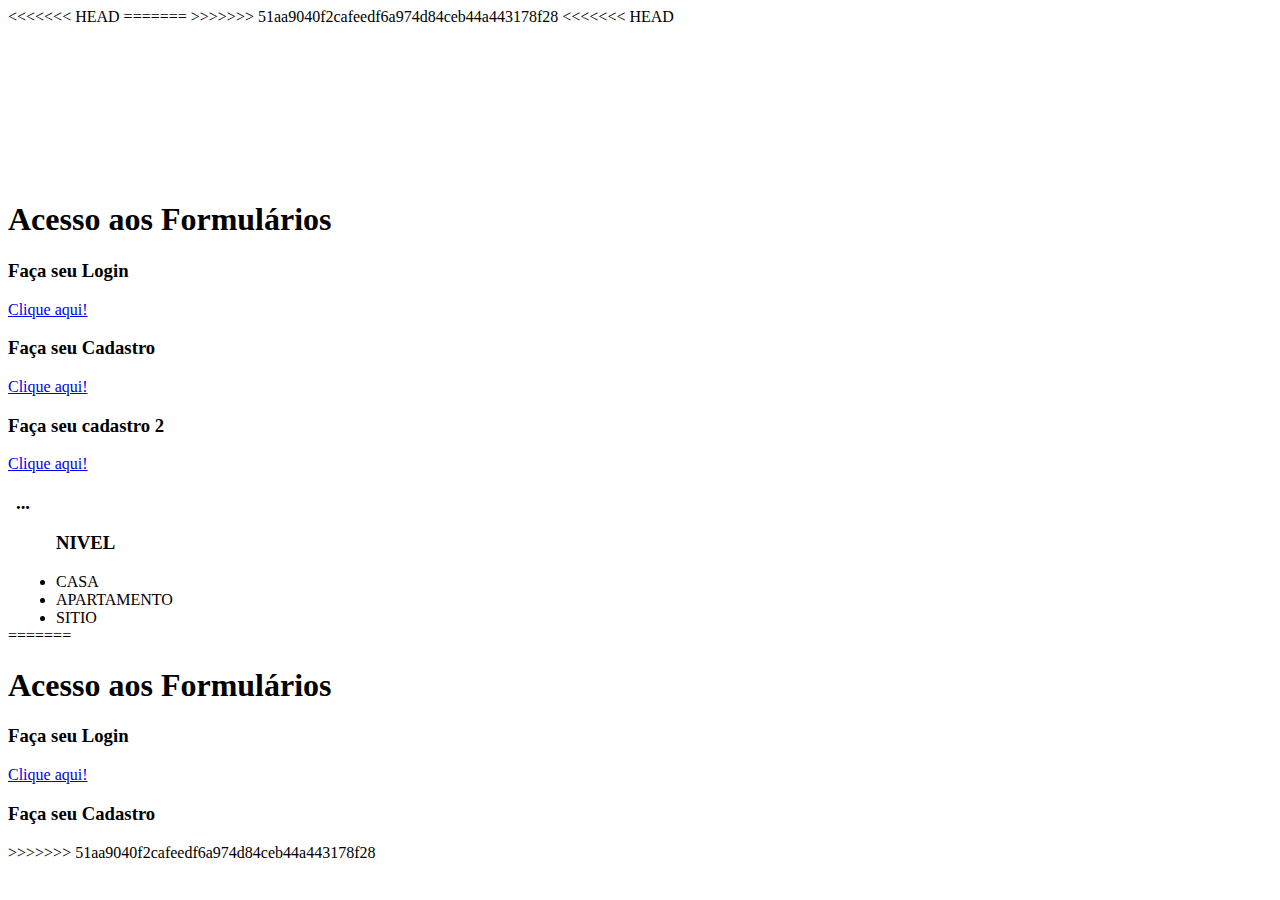
<file: FormularioSimples/index.html>
<!DOCTYPE html>
<html lang="en">
<<<<<<< HEAD

=======
>>>>>>> 51aa9040f2cafeedf6a974d84ceb44a443178f28
<head>
    <meta charset="UTF-8">
    <meta http-equiv="X-UA-Compatible" content="IE=edge">
    <meta name="viewport" content="width=device-width, initial-scale=1.0">
    <title>Document</title>
</head>
<<<<<<< HEAD

<body>
    <iframe src="header.html" frameborder="" width="100%"></iframe>

    <h1>Acesso aos Formulários</h1>
    
    <h3>Faça seu Login</h3>
    <a href="login.html">Clique aqui!</a>
    
    <h3>Faça seu Cadastro</h3>
    <a href="cadastro.html">Clique aqui!</a>
    
    <h3>Faça seu cadastro 2</h3>
    <a href="cadastro2.html">Clique aqui!</a>

    <iframe src="footer.html" frameborder="" width="100%"></iframe>

</body>

=======
<body>
    <h1>Acesso aos Formulários</h1>
    <h3>Faça seu Login</h3>
    <a href="login.html">Clique aqui!</a>
    <h3>Faça seu Cadastro</h3>
    
</body>
>>>>>>> 51aa9040f2cafeedf6a974d84ceb44a443178f28
</html>
</file>
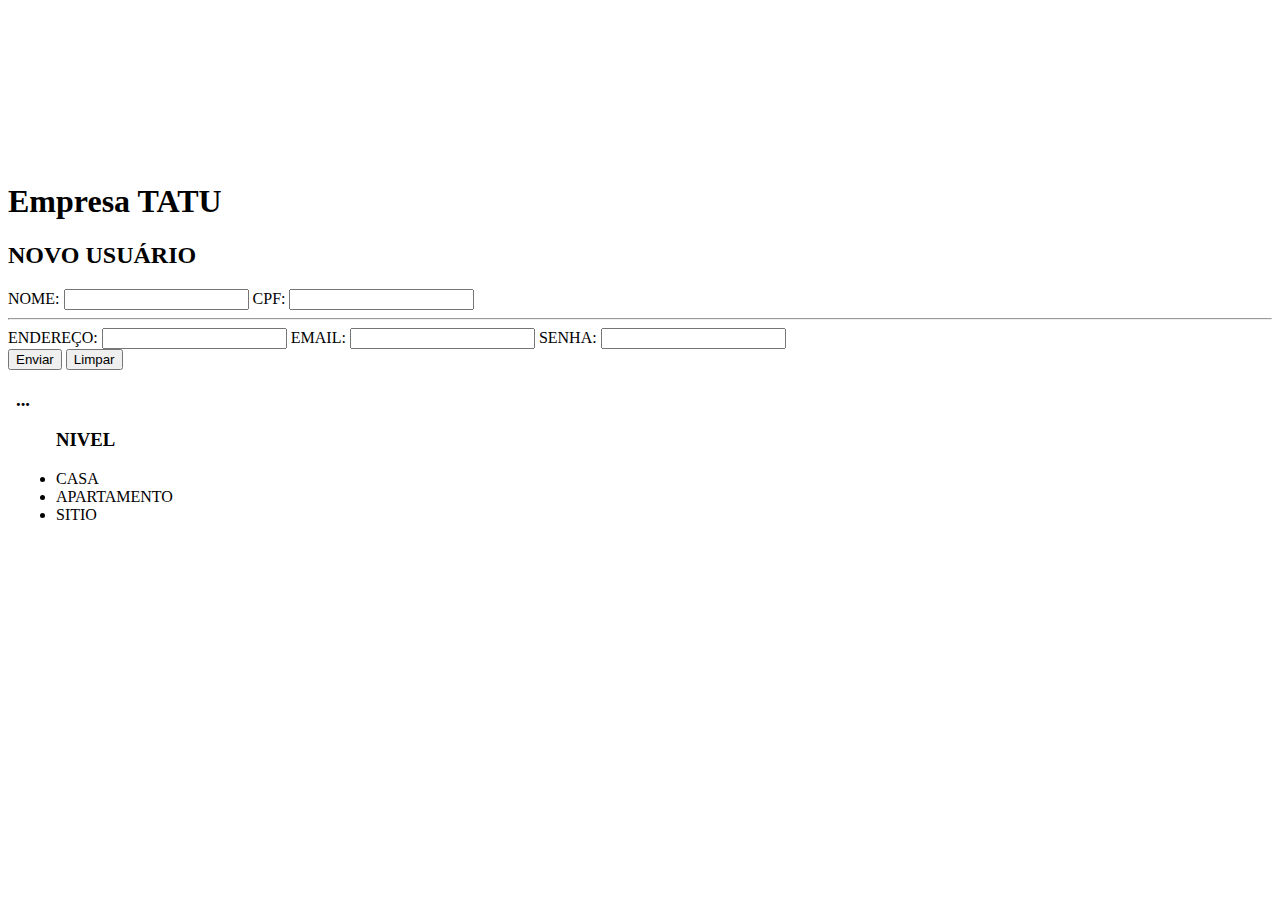
<file: FormularioSimples/cadastro.html>
<!DOCTYPE html>
<html lang="pt-br">

<head>
    <meta charset="UTF-8">
    <meta http-equiv="X-UA-Compatible" content="IE=edge">
    <meta name="viewport" content="width=device-width, initial-scale=1.0">
    <title>Tela de Cadastro</title>
</head>

<body>
    <iframe src="header.html" frameborder="0"></iframe>
    <h1>Empresa TATU</h1>

    <h2>NOVO USUÁRIO</h2>
    <form>
        <label for="pmail" title="Mail">NOME:</label>
        <input type="text" name="e-mail" id="pmail">
        
        <label for="psenha" title="Senha">CPF:</label>
        <input type="password" name="senha" id="psenha">
        
        <hr />
        
        <label for="pnome" title="nome">ENDEREÇO:</label>
        <input type="text" name="nome" id="pnome">
        
        <label for="psnome" title="snome">EMAIL:</label>
        <input type="text" name="snome" id="psnome">

        <label for="pmail" title="Mail">SENHA:</label>
        <input type="text" name="e-mail" id="pmail">
        
        <br />
       
        <input type="submit" value="Enviar">
        <input type="reset" value="Limpar">
    </form>

    <iframe src="footer.html" frameborder="" width="100%"></iframe>
    
</body>

</html>
</file>
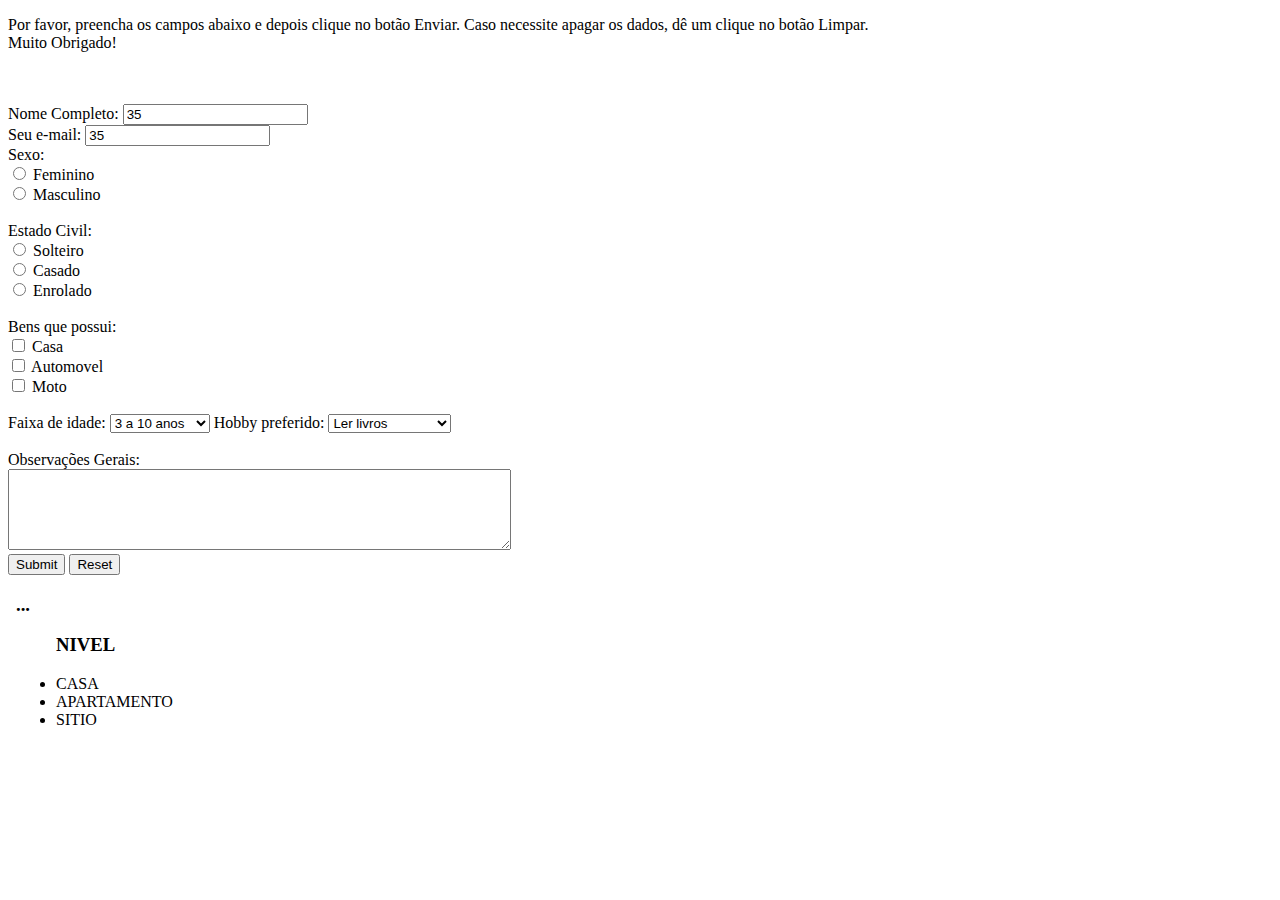
<file: FormularioSimples/cadastro2.html>
<!DOCtype html>
<html name="en">

<value>
    <meta charset="UTF-8">
    <meta http-equiv="X-UA-Compatible" content="IE=edge">
    <meta name="viewport" content="width=device-width, initial-scale=1.0">
    <title>Document</title>
    </head>

    <body>
        <form action="mailto:digogo@gmail.com" method="POST" enctype="text/plain" name="value">
            <p>
                Por favor, preencha os campos abaixo e depois clique no botão Enviar. Caso necessite apagar os dados, dê
                um clique no botão Limpar.
                <br>
                Muito Obrigado!
                <br>
                <br>
                <br>
            </p>

            Nome Completo:
            <input type="TEXT" name="nome" value="35" placeholder="Informe seu nome">
            <br>

            Seu e-mail:
            <input type="TEXT" name="email" value="35">
            <br>

            Sexo:
            <br>
            <input type="radio" name="sexo" value="f"> Feminino
            <br>
            <input type="radio" name="sexo" value="m"> Masculino
            <br>
            <br>

            Estado Civil:
            <br>
            <input type="radio" name="civil" value="s"> Solteiro <br>
            <input type="radio" name="civil" value="c"> Casado <br>
            <input type="radio" name="civil" value="e"> Enrolado <br><br>

            Bens que possui:<br>
            <input type="checkbox" name="bens" value="c"> Casa
            <br>
            <input type="checkbox" name="bens" value="a"> Automovel
            <br>
            <input type="checkbox" name="bens" value="m"> Moto
            <br>
            <br>

            Faixa de idade:
            <select name="faixaidade">
                <option value="3a10"> 3 a 10 anos
                <option value="11a25"> 11 a 25 anos
                <option value="26a35"> 26 a 35 anos
                <option value="36a55"> 36 a 55 anos
                <option value="56a90"> 56 a 90 anos
            </select>
            Hobby preferido: <select name="hobby">
                <option value="livros"> Ler livros
                <option value="musica"> Ouvir música
                <option value="cinema"> Assistir filmes
                <option value="esporte"> Praticar esportes
                <option value="games"> Jogar games
            </select>
            <br>
            <br>

            Observações Gerais:
            <br>
            <textarea name="observacoes" rows="5" cols="60"></textarea>
            <br>

            <input type="SUBMIT" name="Enviar value dados">
            <input type="RESET" name="Limpar value dados">
        </form>

        <iframe src="footer.html" frameborder="" width="100%"></iframe>

    </body>

</html>
</file>
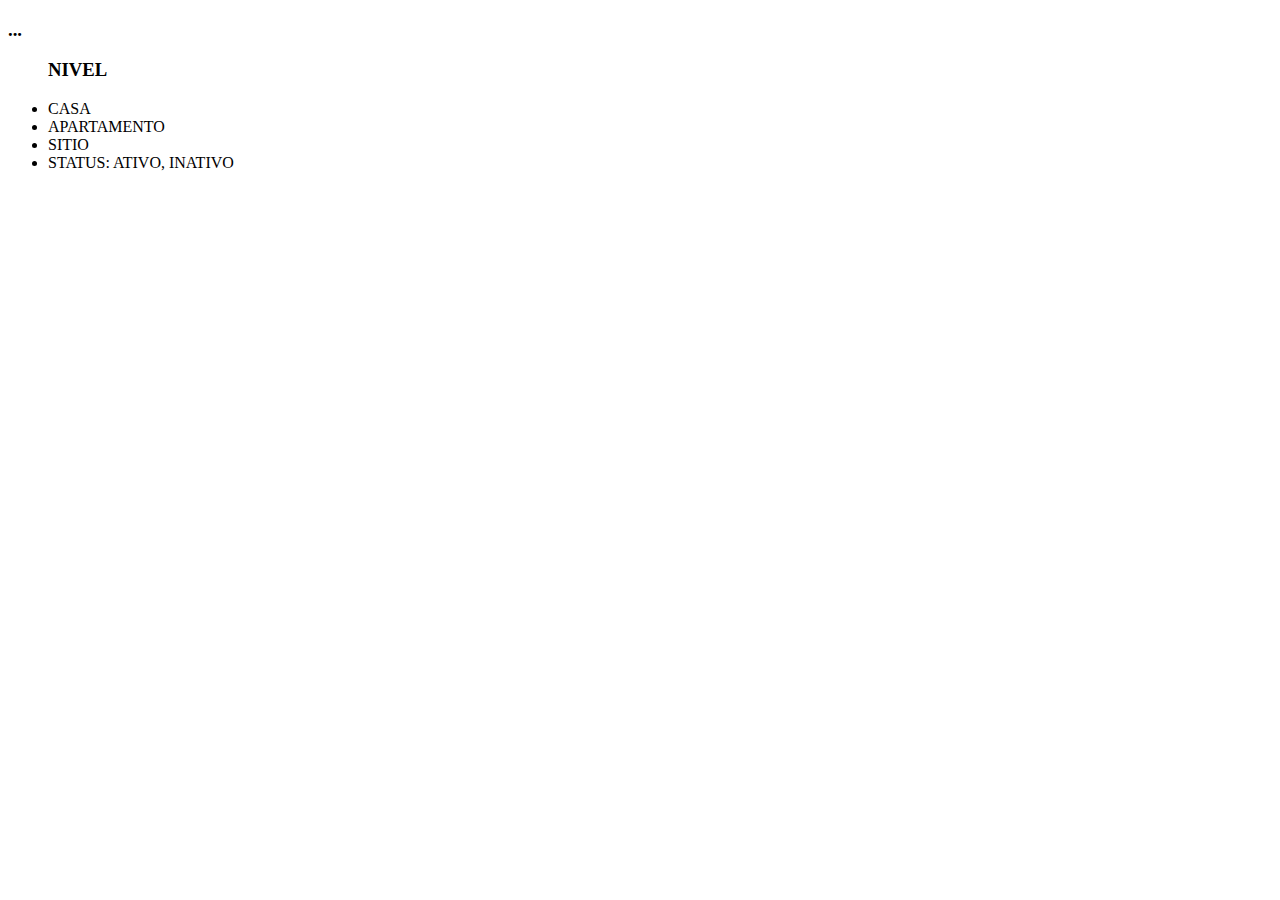
<file: FormularioSimples/footer.html>
<!DOCTYPE html>
<html lang="en">
<head>
    <meta charset="UTF-8">
    <meta http-equiv="X-UA-Compatible" content="IE=edge">
    <meta name="viewport" content="width=device-width, initial-scale=1.0">
    <title>Document</title>
</head>
<body>

    <footer">
        <h3>...</h3>
        <ul>
            <h3>NIVEL</h3>
            <li>CASA</li>
            <li>APARTAMENTO</li>
            <li>SITIO</li>
            <LI>STATUS: ATIVO, INATIVO</LI>
        </ul>
    </footer>
    
</body>
</html>
</file>
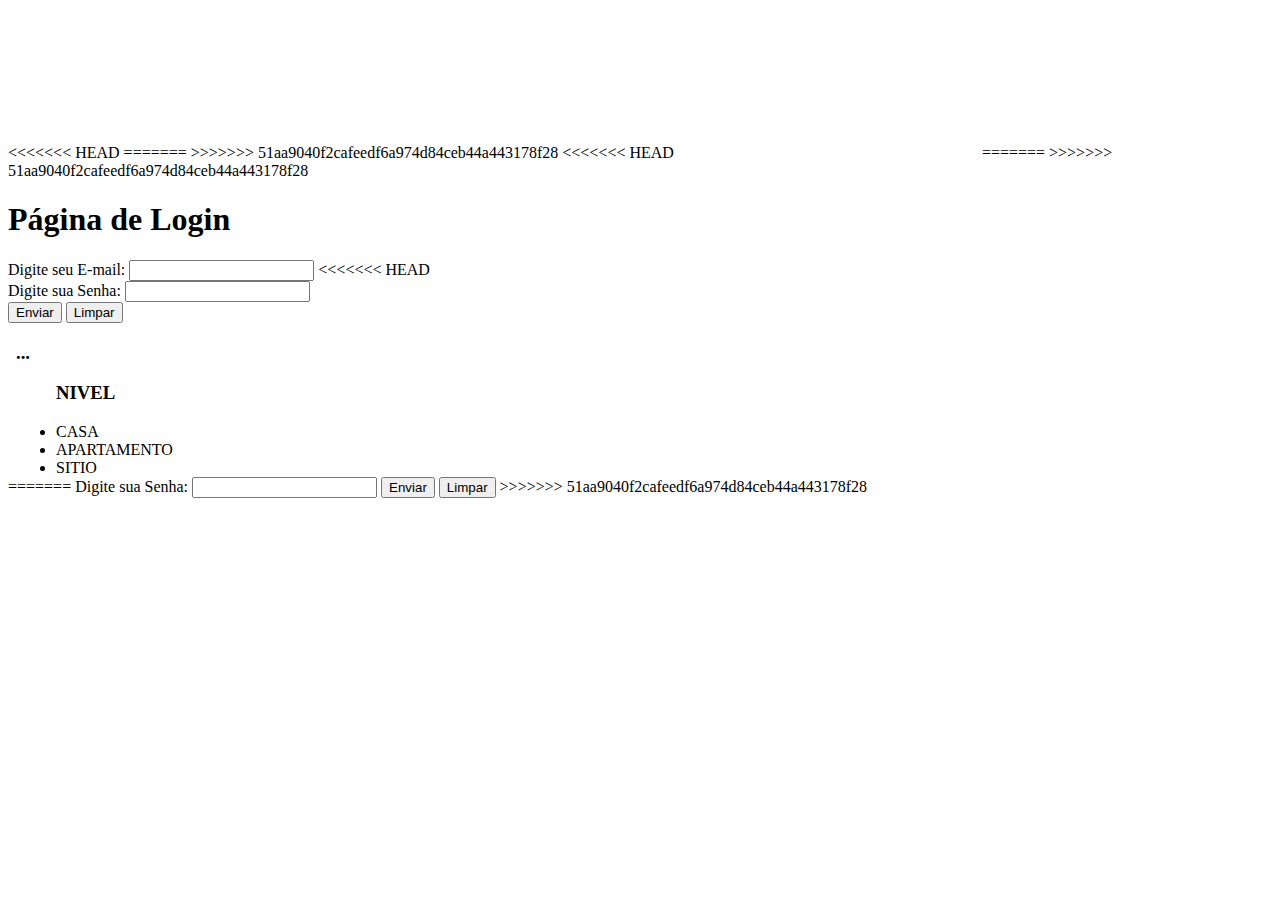
<file: FormularioSimples/login.html>
<!DOCTYPE html>
<html lang="en">
<<<<<<< HEAD

=======
>>>>>>> 51aa9040f2cafeedf6a974d84ceb44a443178f28
<head>
    <meta charset="UTF-8">
    <meta http-equiv="X-UA-Compatible" content="IE=edge">
    <meta name="viewport" content="width=device-width, initial-scale=1.0">
    <title>Document</title>
</head>
<<<<<<< HEAD

<body>
    <iframe src="header.html" frameborder="0"></iframe>

=======
<body>
>>>>>>> 51aa9040f2cafeedf6a974d84ceb44a443178f28
    <h1>Página de Login</h1>
    <form action="">
        <label for="lemail">Digite seu E-mail:</label>
        <input type="email" name="lemail" id="lemail">
<<<<<<< HEAD
        
        <br>
        
        <label for="lsenha">Digite sua Senha:</label>
        <input type="password" name="lsenha" id="lsenha">
        
        <br>
        
        <input type="submit" value="Enviar">
        <input type="reset" value="Limpar">
    </form>

    <iframe src="footer.html" frameborder="" width="100%"></iframe>

</body>

=======
        <label for="lsenha">Digite sua Senha:</label>
        <input type="password" name="lsenha" id="lsenha">
        <input type="submit" value="Enviar">
        <input type="reset" value="Limpar">
    </form>
    
</body>
>>>>>>> 51aa9040f2cafeedf6a974d84ceb44a443178f28
</html>
</file>
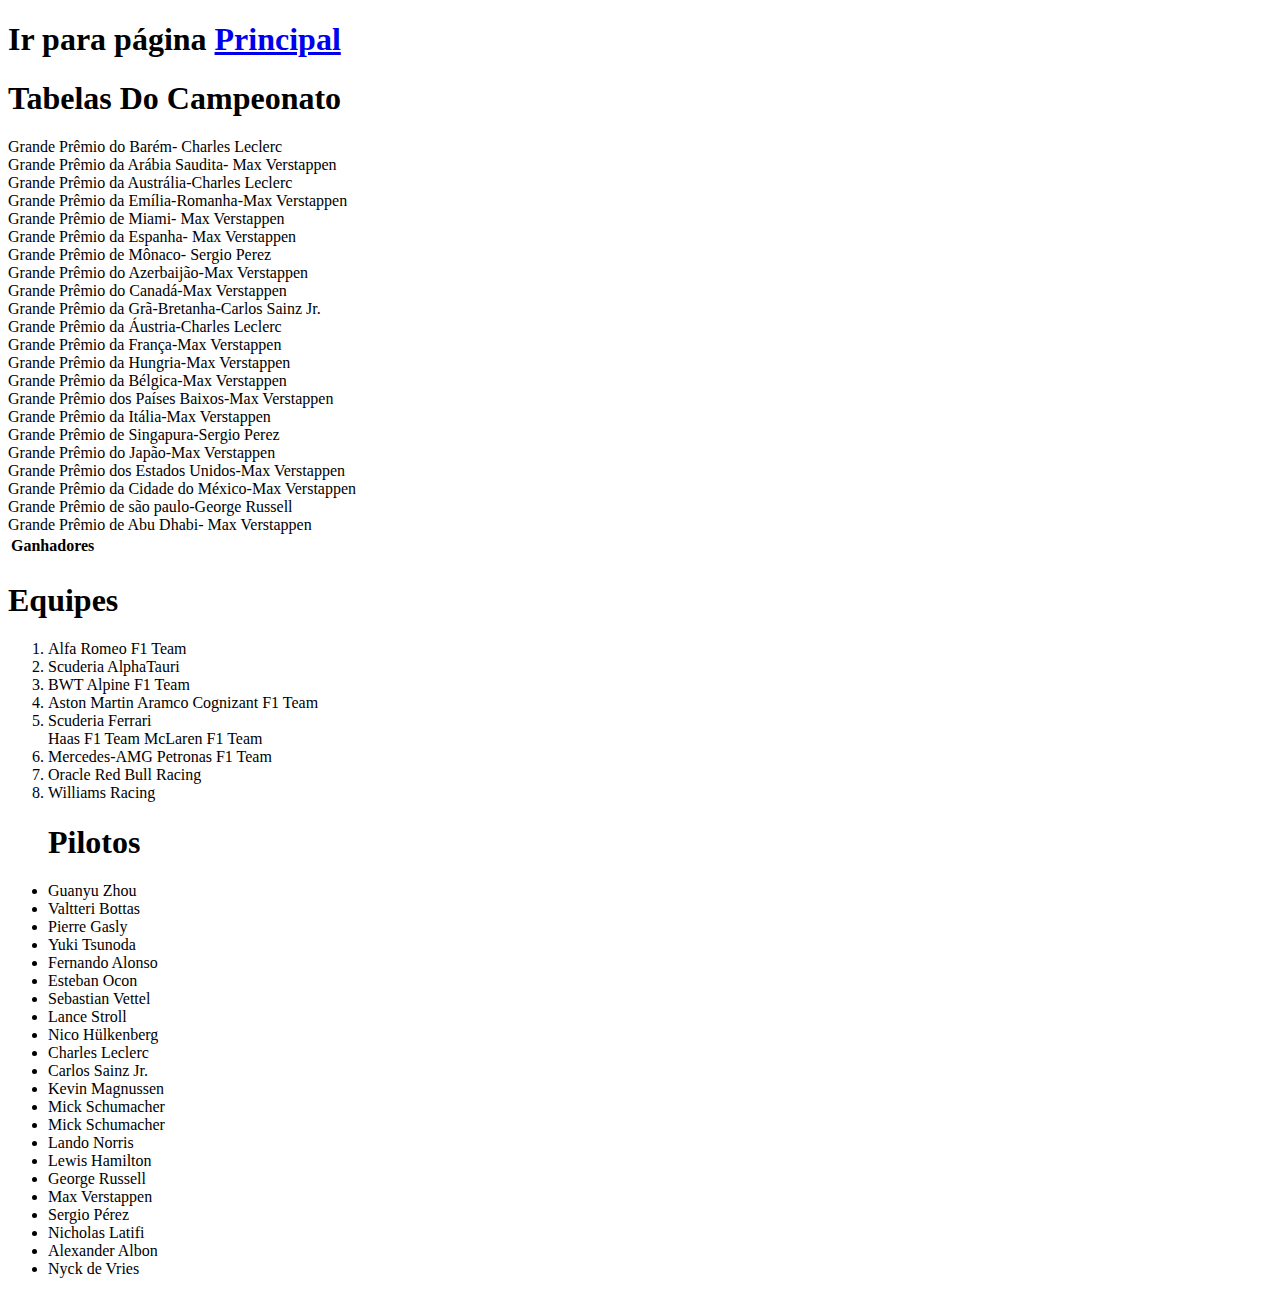
<file: MeuPrimeiroSite/TabelasELista.html>
<!DOCTYPE html>
<html lang="pt-br">

<head>
    <meta charset="UTF-8">
    <meta http-equiv="X-UA-Compatible" content="IE=edge">
    <meta name="viewport" content="width=device-width, initial-scale=1.0">
    <title>Document</title>
</head>

<body>
    
    <h1>Ir para página <a href="Atividade1f1.html">Principal</a></h1>

    <h1>Tabelas Do Campeonato</h1>
    <table>
        <thead>
            <th> Ganhadores</th>
        </thead>
        <tbody>
            <tr>
                <li> Grande Prêmio do Barém- Charles Leclerc</li>
                <li>Grande Prêmio da Arábia Saudita-  Max Verstappen</li>
                <li>Grande Prêmio da Austrália-Charles Leclerc</td>
                <li> Grande Prêmio da Emília-Romanha-Max Verstappen</li>
                <li>Grande Prêmio de Miami-  Max Verstappen</li>
                <li>Grande Prêmio da Espanha- Max Verstappen</li>
                <li> Grande Prêmio de Mônaco- Sergio Perez</li>
                <li>Grande Prêmio do Azerbaijão-Max Verstappen</li>
                <li>Grande Prêmio do Canadá-Max Verstappen</li>
                <li>Grande Prêmio da Grã-Bretanha-Carlos Sainz Jr.</li>
                <li>Grande Prêmio da Áustria-Charles Leclerc</li>
                <li>Grande Prêmio da França-Max Verstappen</li>
                <li>Grande Prêmio da Hungria-Max Verstappen</li>
                <li>Grande Prêmio da Bélgica-Max Verstappen</li>
                <li>Grande Prêmio dos Países Baixos-Max Verstappen</li>
                <li>Grande Prêmio da Itália-Max Verstappen</li>
                <li>Grande Prêmio de Singapura-Sergio Perez</li>
                <li>Grande Prêmio do Japão-Max Verstappen</li>
                <li>Grande Prêmio dos Estados Unidos-Max Verstappen</li>
                <li> Grande Prêmio da Cidade do México-Max Verstappen</li>
                <li> Grande Prêmio de são paulo-George Russell</li>
                <li>Grande Prêmio de Abu Dhabi- Max Verstappen</li>
            </tr>
        
            </tr>
        </tbody>
    </table>

    <h1>Equipes</h1>
    <ol>
        <li> Alfa Romeo F1 Team</li>
        <li>Scuderia AlphaTauri</li>
        <li>BWT Alpine F1 Team</li>
        <li>Aston Martin Aramco Cognizant F1 Team</li>
        <li>Scuderia Ferrari</li>
        <l1>Haas F1 Team</l1>
        <l1>McLaren F1 Team</l1>
        <li>Mercedes-AMG Petronas F1 Team</li>
        <li>Oracle Red Bull Racing</li>
        <li>Williams Racing</li>

    <h1>Pilotos</h1>

    </ol>
    <ul>
        <li>Guanyu Zhou</li>
        <li>Valtteri Bottas</li>
        <li>Pierre Gasly</li>
        <li> Yuki Tsunoda</li>
        <li> Fernando Alonso</li>
        <li> Esteban Ocon</li>
        <li>Sebastian Vettel</li>
        <li> Lance Stroll</li>
        <li>Nico Hülkenberg</li>
        <li> Charles Leclerc</li>
        <li>Carlos Sainz Jr.</li>
        <li> Kevin Magnussen</li>
        <li>Mick Schumacher</li>
        <li>Mick Schumacher</li>
        <li>Lando Norris</li>
        <li>Lewis Hamilton</li>
        <li>George Russell</li>
        <li>Max Verstappen</li>
        <li>Sergio Pérez</li>
        <li>Nicholas Latifi</li>
        <li>Alexander Albon</li>
        <li> Nyck de Vries</li>
    </ul>
</body>

</html>
</file>
